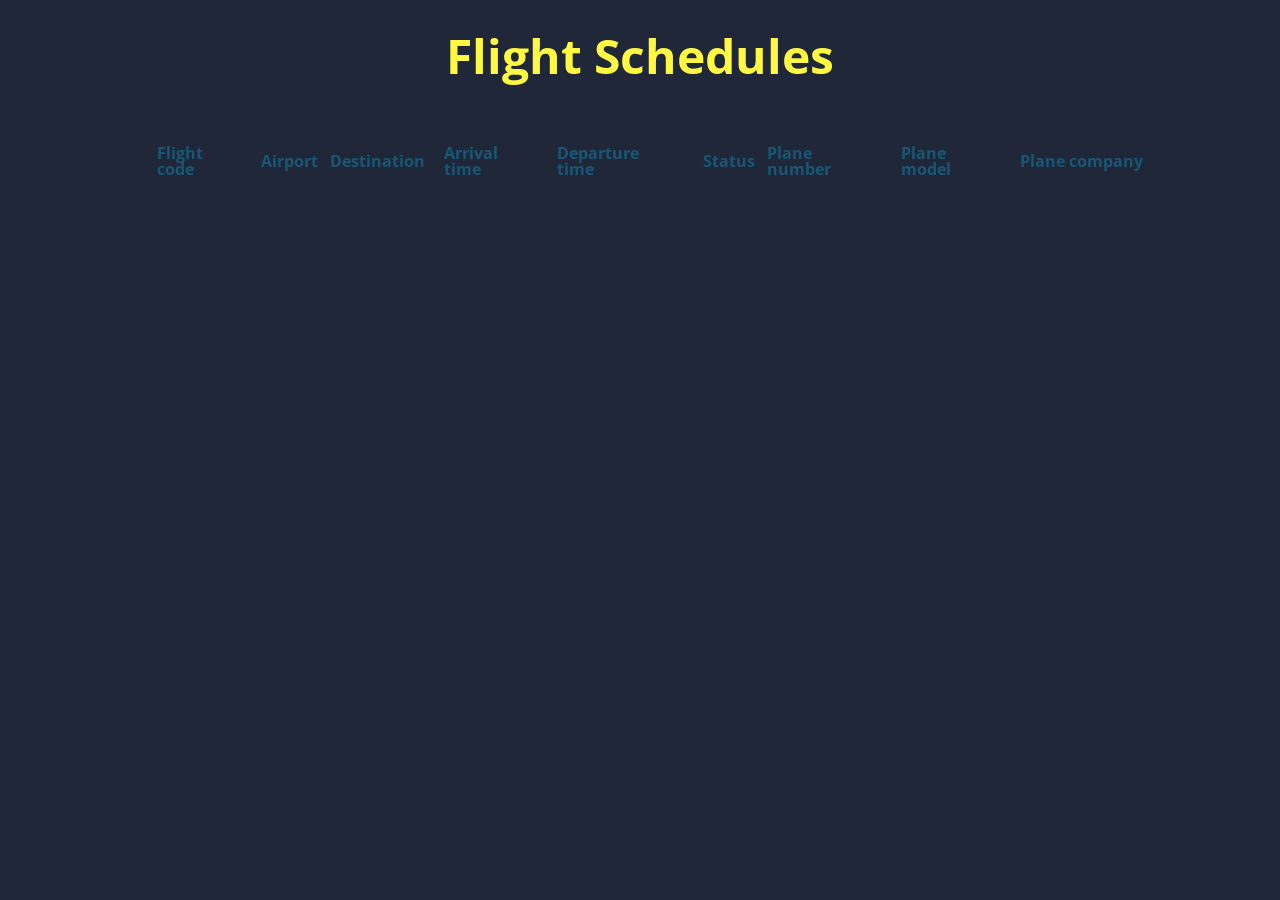
<file: webapp/table.html>
<!DOCTYPE html>
<html lang="en" >
<head>
  <meta charset="UTF-8">
  <title>Flight Schedules</title>
  <link rel="stylesheet" href="css/table.css">
  <script src='https://cdnjs.cloudflare.com/ajax/libs/jquery/2.1.3/jquery.min.js'></script>
  <script  src="js/table.js"></script>
</head>
<body onload="listSchedule();">
<!-- partial:index.partial.html -->
<h1><span class="yellow"><b>Flight Schedules</b></pan></h1>

<table class="container">
	<thead>
		<tr>
			<th><h1>Flight code</h1></th>
			<th><h1>Airport</h1></th>
			<th><h1>Destination</h1></th>
			<th><h1>Arrival time</h1></th>
			<th><h1>Departure time</h1></th>
			<th><h1>Status</h1></th>
			<th><h1>Plane number</h1></th>
			<th><h1>Plane model</h1></th>
			<th><h1>Plane company</h1></th>
		</tr>
	</thead>
	<tbody id="table_body">
		
	</tbody>
</table>
<!-- partial -->
  
</body>
</html>
</file>
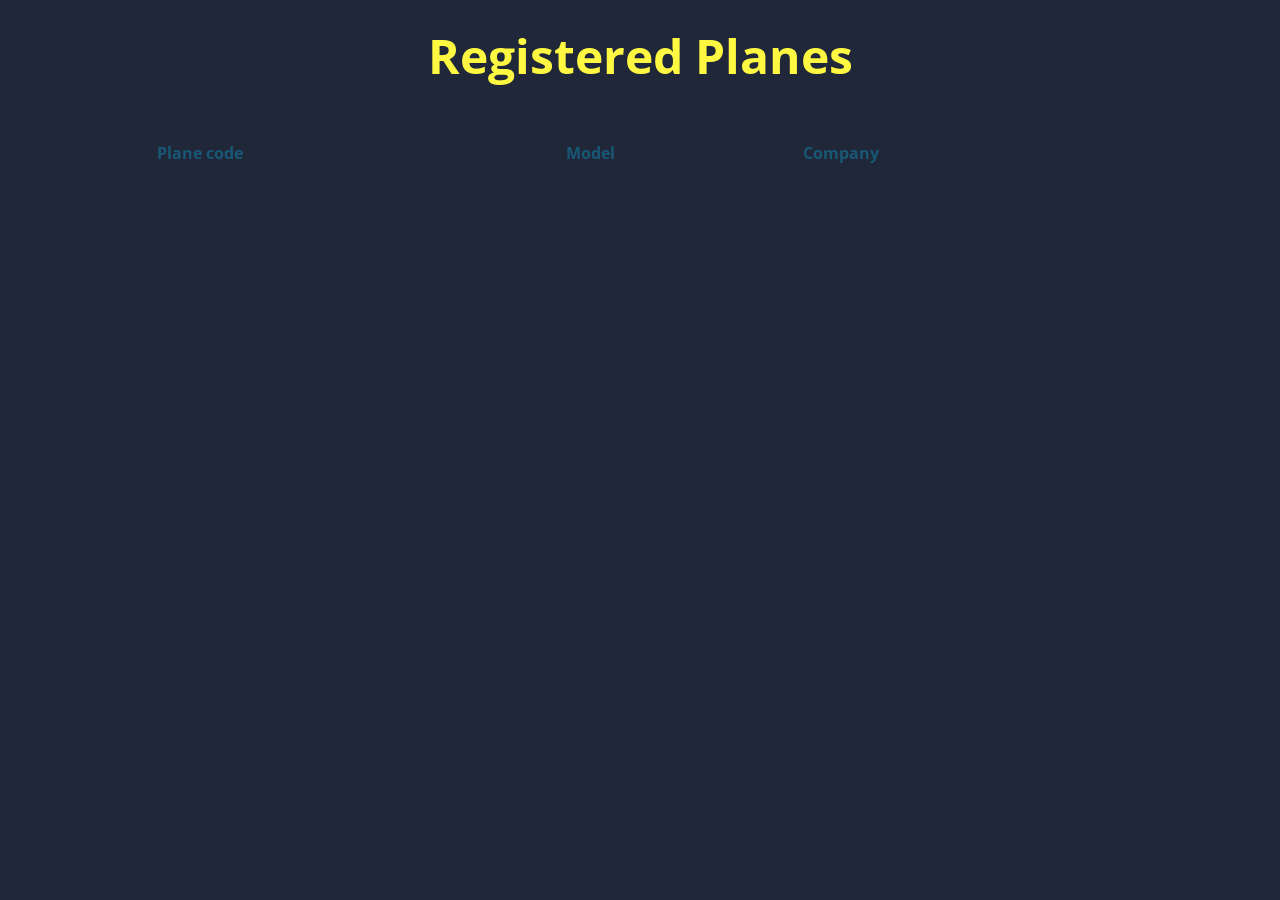
<file: webapp/table_planes.html>
<!DOCTYPE html>
<html lang="en" >
<head>
  <meta charset="UTF-8">
  <title>Flight Schedules</title>
  <link rel="stylesheet" href="css/table.css">
  <script src='https://cdnjs.cloudflare.com/ajax/libs/jquery/2.1.3/jquery.min.js'></script>
  <script  src="js/table.js"></script>
</head>
<body onload="listPlanes();">
<!-- partial:index.partial.html -->
<h1><span class="yellow"><b>Registered Planes</b></pan></h1>

<table class="container">
	<thead>
		<tr>
			<th><h1>Plane code</h1></th>
			<th><h1>Model</h1></th>
			<th><h1>Company</h1></th>
		</tr>
	</thead>
	<tbody id="table_body">
		
	</tbody>
</table>
<!-- partial -->
  
</body>
</html>
</file>
<file: webapp/css/table.css>
/*	
	Side Navigation Menu V2, RWD
	===================
	License:
	https://goo.gl/EaUPrt
	===================
	Author: @PableraShow

 */

@charset "UTF-8";
@import url(https://fonts.googleapis.com/css?family=Open+Sans:300,400,700);

body {
  font-family: 'Open Sans', sans-serif;
  font-weight: 300;
  line-height: 1.42em;
  color:#A7A1AE;
  background-color:#1F2739;
}

h1 {
  font-size:3em; 
  font-weight: 300;
  line-height:1em;
  text-align: center;
  color: #4DC3FA;
}

h2 {
  font-size:1em; 
  font-weight: 300;
  text-align: center;
  display: block;
  line-height:1em;
  padding-bottom: 2em;
  color: #FB667A;
}

h2 a {
  font-weight: 700;
  text-transform: uppercase;
  color: #FB667A;
  text-decoration: none;
}

.blue { color: #185875; }
.yellow { color: #FFF842; }

.container th h1 {
	  font-weight: bold;
	  font-size: 1em;
  text-align: left;
  color: #185875;
}

.container td {
	  font-weight: normal;
	  font-size: 1em;
  -webkit-box-shadow: 0 2px 2px -2px #0E1119;
	   -moz-box-shadow: 0 2px 2px -2px #0E1119;
	        box-shadow: 0 2px 2px -2px #0E1119;
}

.container {
	  text-align: left;
	  overflow: hidden;
	  width: 80%;
	  margin: 0 auto;
  display: table;
  padding: 0 0 8em 0;
}

.container td, .container th {
	  padding-bottom: 2%;
	  padding-top: 2%;
  padding-left:2%;  
}

/* Background-color of the odd rows */
.container tr:nth-child(odd) {
	  background-color: #323C50;
}

/* Background-color of the even rows */
.container tr:nth-child(even) {
	  background-color: #2C3446;
}

.container th {
	  background-color: #1F2739;
}

.container td:first-child { color: #FB667A; }

.container tr:hover {
   background-color: #464A52;
-webkit-box-shadow: 0 6px 6px -6px #0E1119;
	   -moz-box-shadow: 0 6px 6px -6px #0E1119;
	        box-shadow: 0 6px 6px -6px #0E1119;
}

.container td:hover {
  background-color: #FFF842;
  color: #403E10;
  font-weight: bold;
  
  box-shadow: #7F7C21 -1px 1px, #7F7C21 -2px 2px, #7F7C21 -3px 3px, #7F7C21 -4px 4px, #7F7C21 -5px 5px, #7F7C21 -6px 6px;
  transform: translate3d(6px, -6px, 0);
  
  transition-delay: 0s;
	  transition-duration: 0.4s;
	  transition-property: all;
  transition-timing-function: line;
}

@media (max-width: 800px) {
.container td:nth-child(4),
.container th:nth-child(4) { display: none; }
}
</file>
